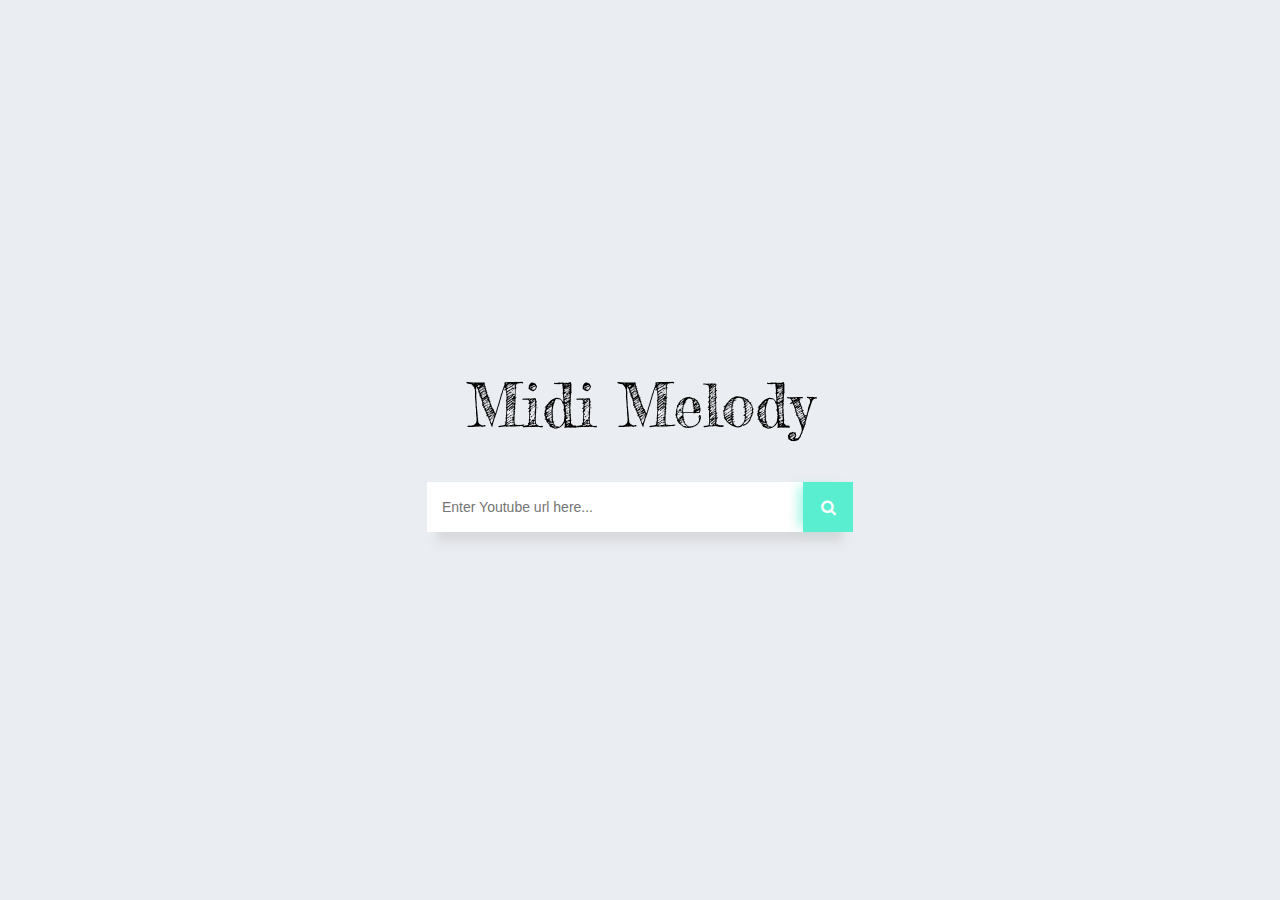
<file: webui/index.html>
<!DOCTYPE html>
<html lang="en">
	<head>
    	<meta name="viewport" content="width=device-width, initial-scale=1">
		<meta http-equiv="Content-Type" content="text/html; charset=UTF-8"/>
    	<!-- <link type="text/css" rel="stylesheet" href="font-awesome-4.7.0/css/font-awesome.min.css"> -->
		<link type="text/css" rel="stylesheet" href="https://stackpath.bootstrapcdn.com/font-awesome/4.7.0/css/font-awesome.min.css">
		<link rel="stylesheet" href="https://fonts.googleapis.com/css?family=Fredericka+the+Great">
    	<link type="text/css" rel="stylesheet" href="style.css"/>
    <script>
    function search()
    {
    	let urlfield = document.getElementById("urlfield");
    	location.replace("/v/" + urlfield.value.slice(32));
    }
    </script>
	</head>

	<body>
		<div id="title">
      Midi Melody
    </div>

    <div class="search">
      <input id="urlfield" class="search__input" placeholder="Enter Youtube url here..."/>
      <button onclick="search();" class="fa fa-search search__button"></button>
    </div>
	</body>
</html>
</file>
<file: webui/style.css>
html {
  background-color: #EAEDF2;
  display: table;
  width: 100%;
  height: 100%;
  font-family: arial;
}

body {
  display: table-cell;
  vertical-align: middle;
  text-align: center;
}

/* TITLE CSS */
#title {
  font-family: 'Fredericka the Great', cursive;
  font-size: 60px;
  text-align: center;
  -webkit-font-smoothing: antialiased;
	-moz-osx-font-smoothing: grayscale;
  /*background: pink;*/
}

/* SEARCH BAR UI */
.search {
  box-shadow: 0 20px 10px -10px rgba(200, 200, 200, 0.5);
  display: inline-block;
  margin-top: 40px;
}

.search__input {
  border: 0;
  outline: 0;
  line-height: 50px;
  font-size: 14px;
  padding: 0 180px 0 15px;
  float: left;
}

.search__button {
  box-shadow: -10px 0 10px -5px rgba(90, 238, 209, 0.5);
  color: #fff;
  background-color: #5AEED1;
  width: 50px;
  line-height: 50px;
  text-align: center;
  border: 0;
  padding: 0;
  cursor: pointer;
  outline: 0;
  -webkit-transition: box-shadow .3s ease-out;
  transition: box-shadow .3s ease-out;
}

.search__button:active {
  box-shadow: -10px 0 10px -10px rgba(90, 238, 209, 0.5);
}
</file>
